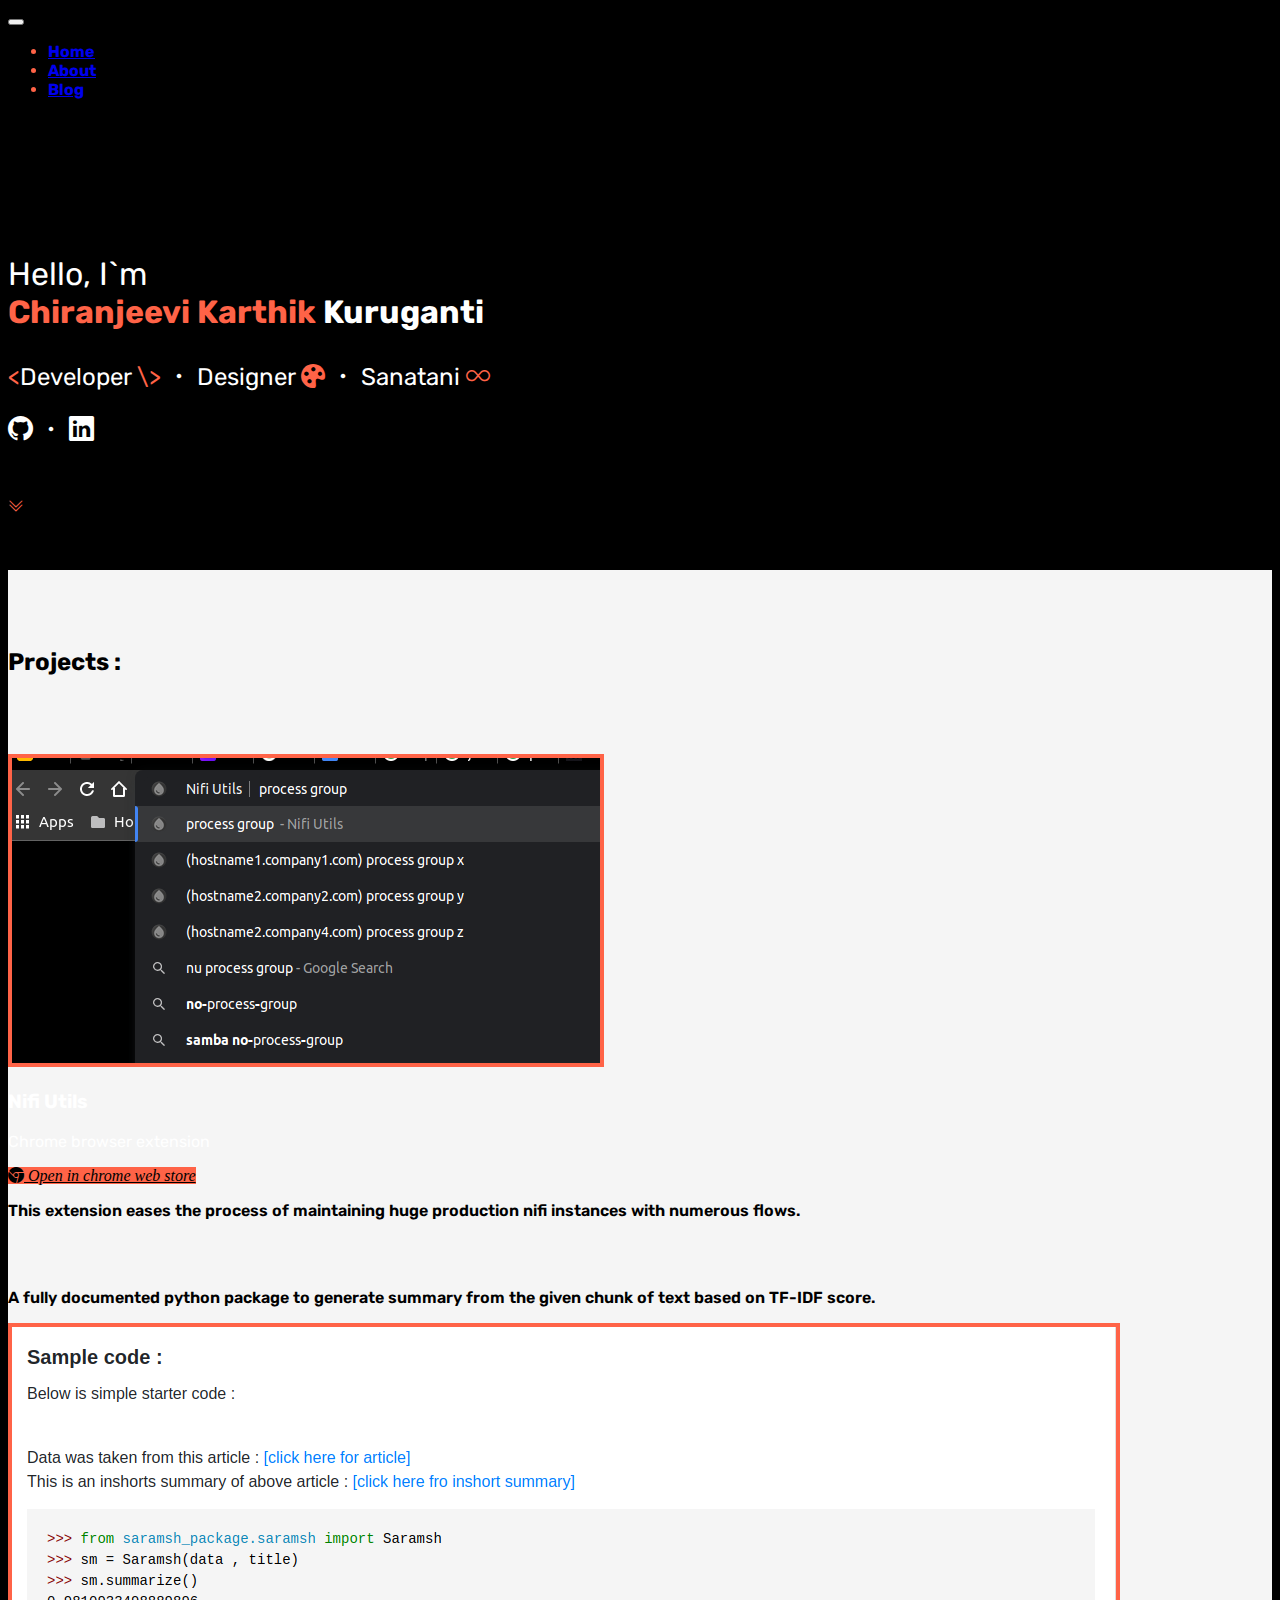
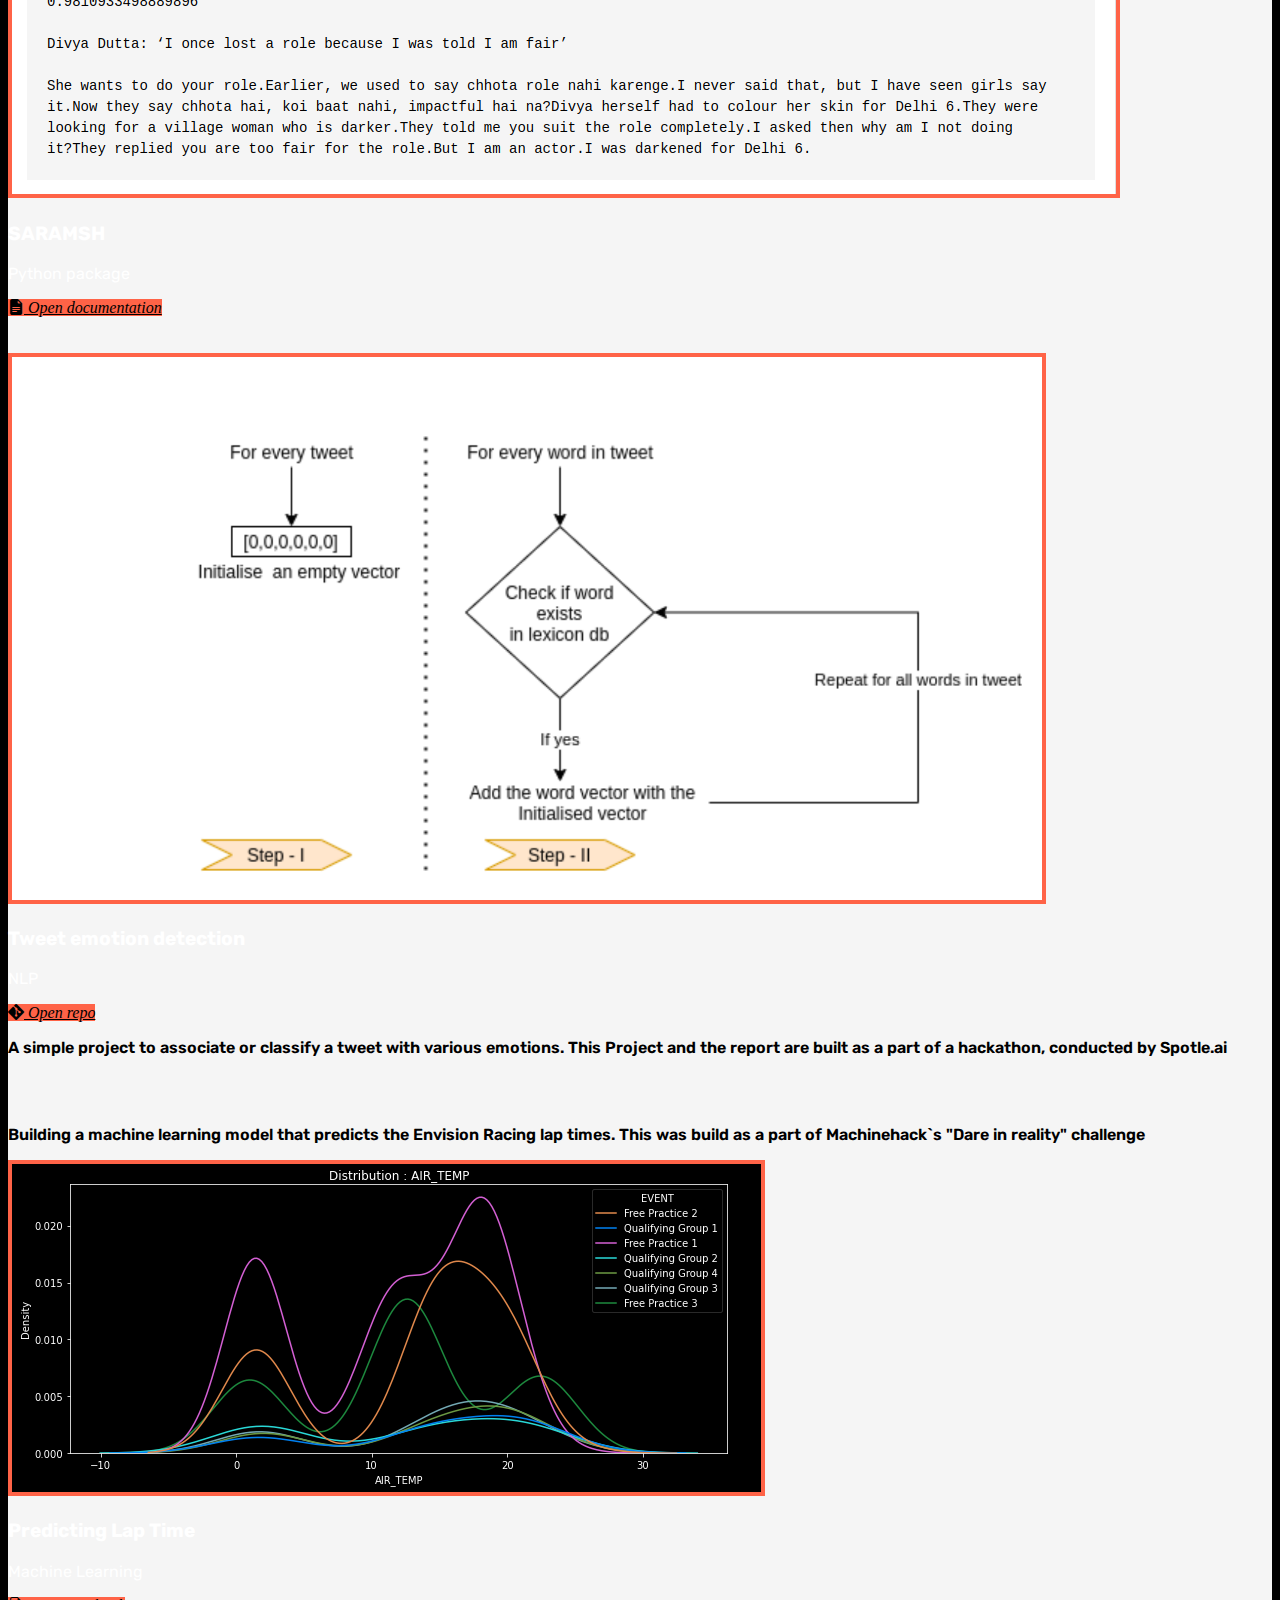
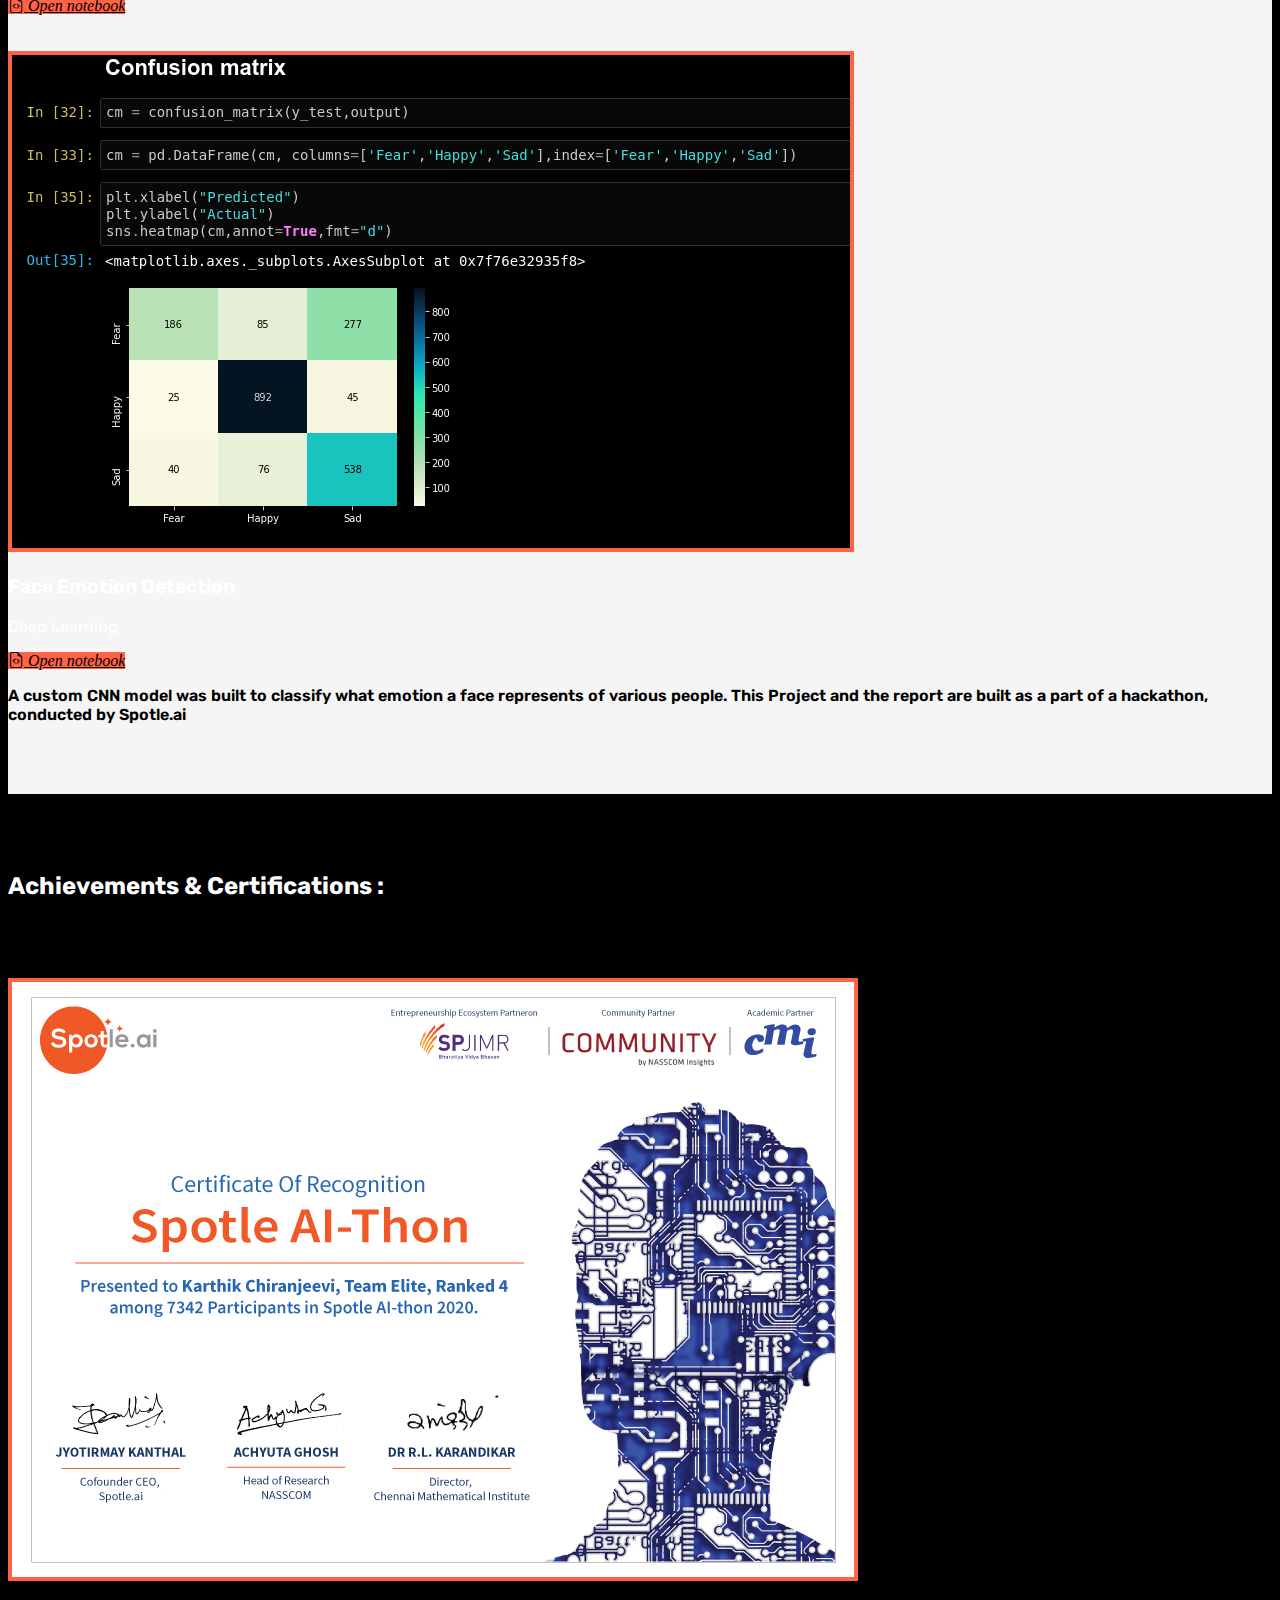
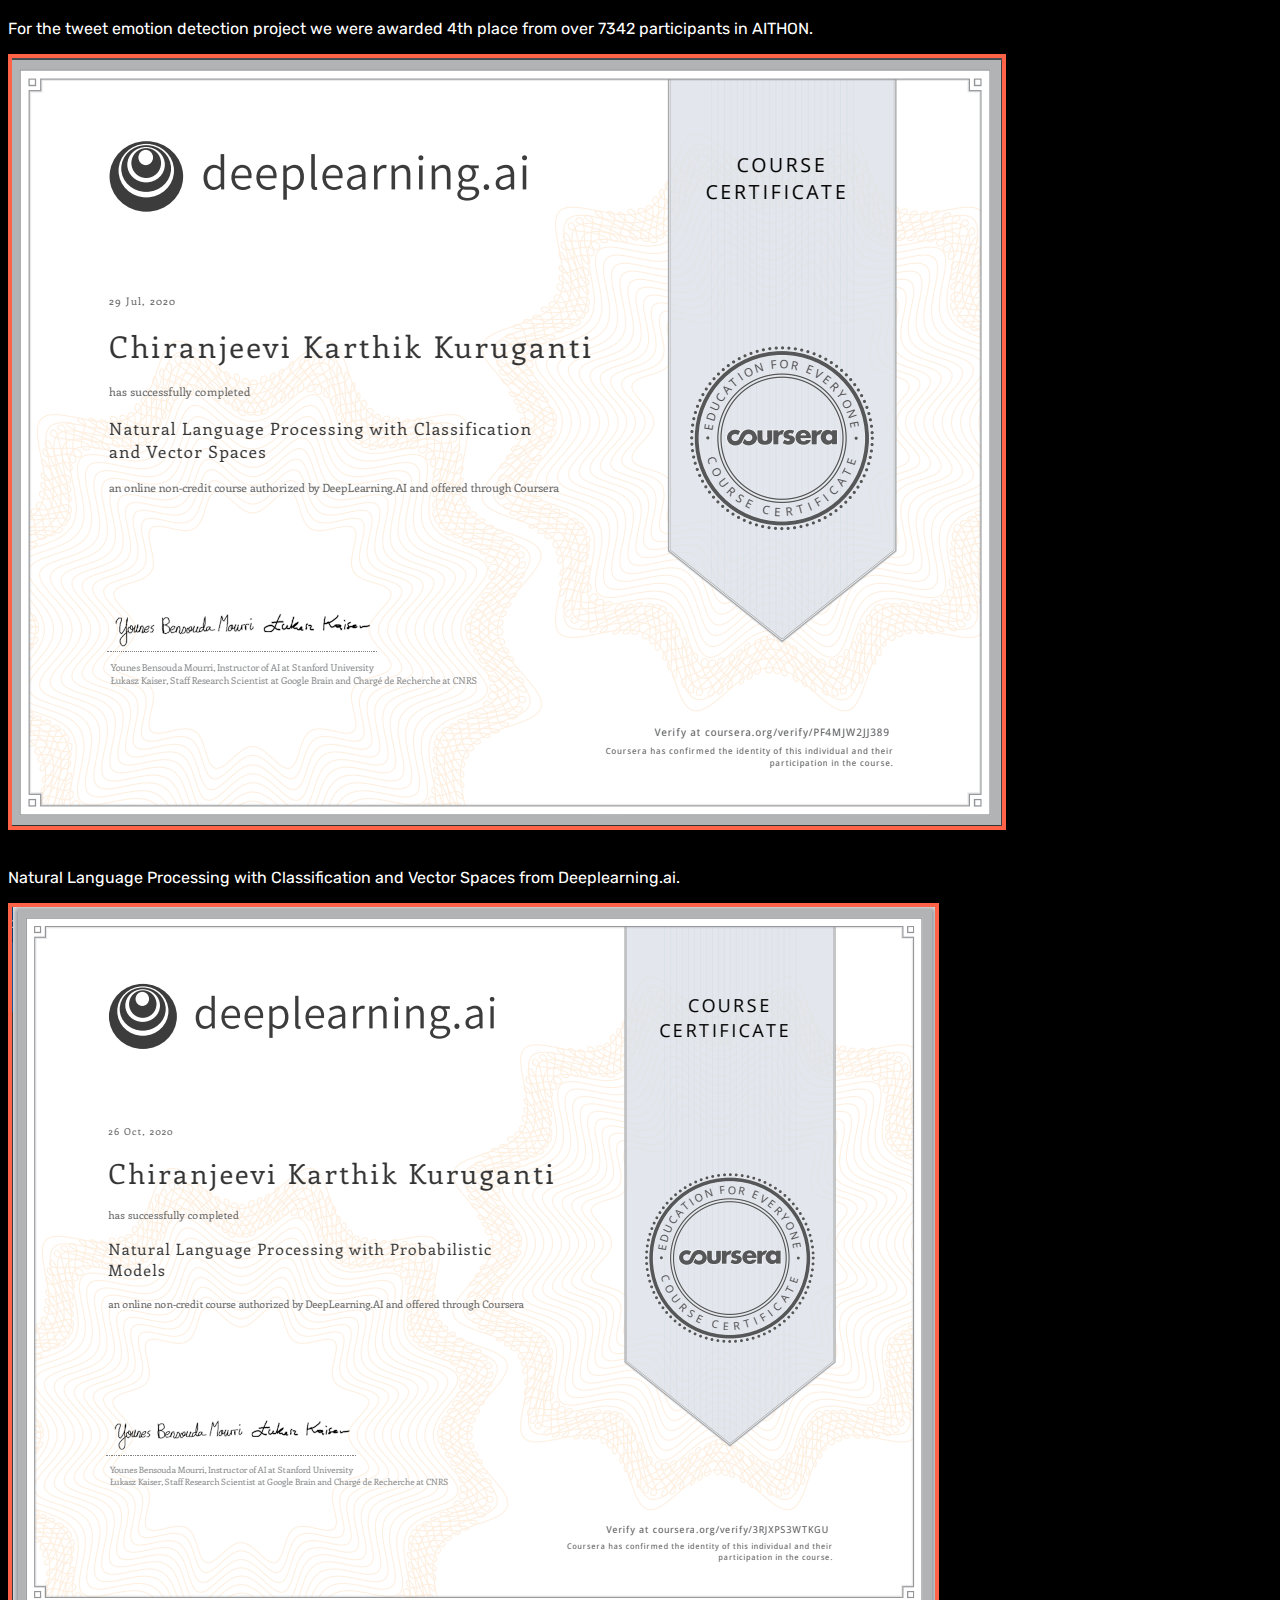
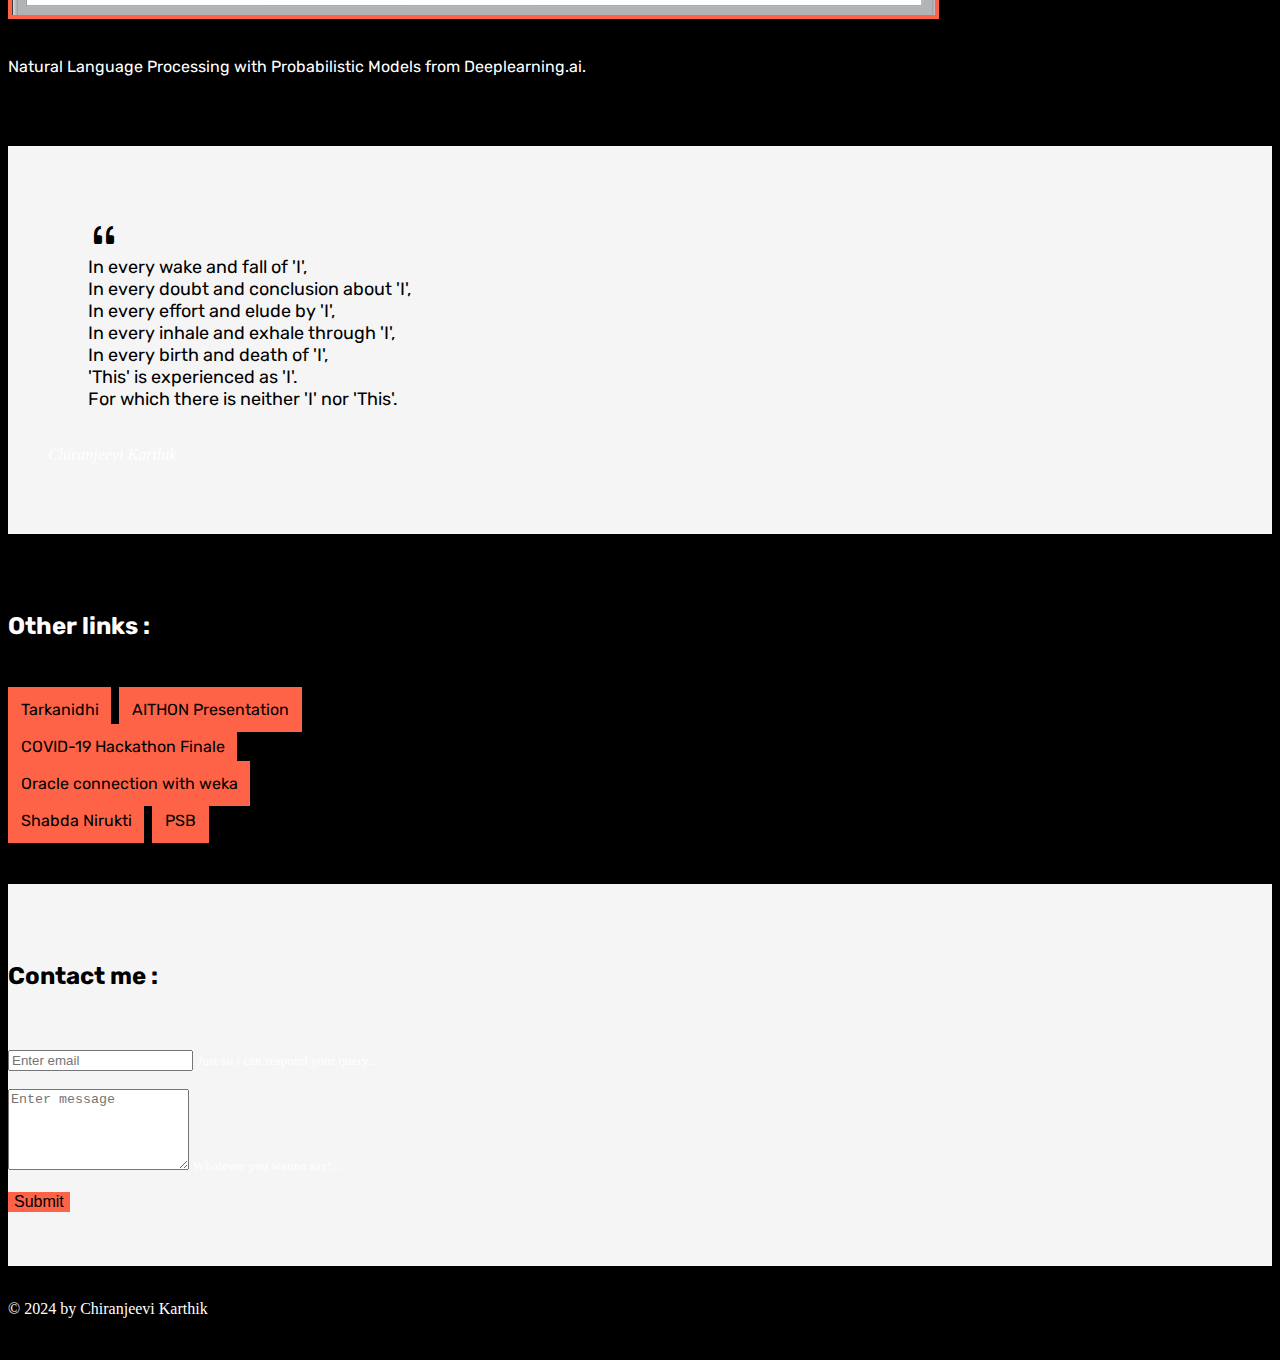
<file: index.html>
<!doctype html>
<html lang="en">

<head>
  <meta charset="utf-8">
  <meta name="viewport" content="width=device-width, initial-scale=1">
  <title>Chiranjeevi Karthik Kuruganti</title>
  <meta name="google-site-verification" content="oqpeRcMNJjJgX_uYEGrs0NIzjRFtG0NTeWE6uS9iTuQ" />
  <link rel="stylesheet" href="https://s.pageclip.co/v1/pageclip.css" media="screen">
  <link rel="preconnect" href="https://fonts.googleapis.com">
  <link rel="preconnect" href="https://fonts.gstatic.com" crossorigin>
  <link href="https://fonts.googleapis.com/css2?family=Rubik&display=swap" rel="stylesheet">
  <link href="https://cdn.jsdelivr.net/npm/bootstrap@5.2.3/dist/css/bootstrap.min.css" rel="stylesheet"
    integrity="sha384-rbsA2VBKQhggwzxH7pPCaAqO46MgnOM80zW1RWuH61DGLwZJEdK2Kadq2F9CUG65" crossorigin="anonymous">
  <link href="css/styles.css" rel="stylesheet">
  <link href="css/misc.css" rel="stylesheet">
  <link rel="icon" href="assets/favicon/favicon.ico">
  <meta name="description" content="Chiranjeevi Karthik`s Personal Website">
  <meta property="og:title" content="Chiranjeevi Karthik">
  <meta property="og:description" content="Chiranjeevi Karthik`s Personal Website">
  <meta property="og:url" content="https://chiranjeevikarthik.me/">
  <meta http-equiv="X-UA-Compatible" content="IE=edge">
  <link rel="stylesheet" href="https://cdn.jsdelivr.net/npm/bootstrap-icons@1.10.2/font/bootstrap-icons.css">
</head>

<body>
  <nav class="navbar navbar-expand-lg navbar-dark">
    <div class="container-fluid">
      <button class="navbar-toggler" type="button" data-bs-toggle="collapse" data-bs-target="#navbarSupportedContent"
        aria-controls="navbarSupportedContent" aria-expanded="false" aria-label="Toggle navigation">
        <span class="navbar-toggler-icon"></span>
      </button>
      <div class="collapse navbar-collapse" id="navbarSupportedContent">
        <ul class="navbar-nav mb-2 mb-lg-0 ms-auto">
          <li class="nav-item">
            <a class="nav-link active" aria-current="page" href="#"><b>Home</b></a>
          </li>
          <li class="nav-item">
            <a class="nav-link" href="about.html"><b>About</b></a>
          </li>
          <li class="nav-item">
            <a class="nav-link" href="https://blog.chiranjeevikarthik.me/"><b>Blog</b></a>
          </li>
        </ul>
        <!-- <form class="d-flex" role="search">
          <input class="form-control me-2" type="search" placeholder="Search" aria-label="Search">
          <button class="btn btn-primary" type="submit">Search</button>
        </form> -->
      </div>
    </div>
  </nav>
  <section>
    <br><br><br><br><br><br>
    <div class="container">
      <div class="p-4 mb-2 rounded-3">
        <div class="container-fluid">
          <div class="row gx-0">
            <div class="col text-center">
              <div>
                <p class="profile-greeting">Hello, I`m<br><b><span style="color:tomato;">Chiranjeevi Karthik</span>
                    Kuruganti</b></p>
                <p class="about-tags">
                  <span style="color:tomato;">&#60;</span>Developer <span style="color:tomato;">\&#62;</span> <i
                    class="bi bi-dot"></i>
                  Designer <i style="color: tomato;" class="bi bi-palette-fill"></i> <i class="bi bi-dot"></i>
                  Sanatani <i class="bi bi-infinity" style="color: tomato;"></i>
                </p>
                <div class="media-tags">
                  <a href="https://github.com/karthikchiru12" style="text-decoration:none; color:white;"><i
                      class="bi bi-github" style="font-size: 25px;"></i></a> <i class="bi bi-dot"></i>
                  <a href="https://in.linkedin.com/in/chiranjeevikarthik" style="text-decoration:none; color:white;"><i
                      style="font-size: 25px;" class="bi bi-linkedin"></i></a>
                </div>
                <br><br><br>
                <i class="bi bi-chevron-double-down bounce" id="scrollToProjects"></i>
              </div>
            </div>
          </div>
        </div>
      </div>
    </div>
    <br><br><br>
  </section>
  <section style="background-color:whitesmoke;">
    <br><br><br>
    <h3 class="section-title text-center" id="projects"><span style="color:black;">Projects :</span></h3>
    <br><br><br>
    <div class="container">
      <div class="row">
        <div class="col">
          <div class="card bg-dark">
            <img src="assets/images/projects/nifi_utils.png" class="card-img-top project-image img-fluid"
              alt="Nifi Utils chrome extension">
            <div class="card-body">
              <h3 class="card-title">Nifi Utils</h3>
              <p class="card-text">Chrome browser extension</p>
              <div class="text-center">
                <a href="https://chrome.google.com/webstore/detail/nifi-utils/mjhpeeoeindenlghamddpijpmpbnlemo"
                  class="btn btn-primary"><i class="bi bi-browser-chrome" style="color:black;"> Open in chrome
                    web store </i></a>
              </div>
            </div>
          </div>
        </div>
        <div class="col my-auto">
          <p class="project-text">This extension eases the process of maintaining huge production nifi instances with
            numerous flows.</p>
        </div>
      </div>
      <br><br>
      <div class="row">
        <div class="col my-auto">
          <p class="project-text">A fully documented python package to generate summary from the given chunk of text
            based on TF-IDF score.</p>
        </div>
        <div class="col">
          <div class="card bg-dark">
            <img src="assets/images/projects/saramsh.png" class="card-img-top project-image img-fluid" alt="saramsh">
            <div class="card-body">
              <h3 class="card-title">SARAMSH</h3>
              <p class="card-text">Python package</p>
              <div class="text-center">
                <a href="https://chiranjeevikarthik.me/SARAMSH/home" class="btn btn-primary"><i
                    class="bi bi-file-earmark-text-fill" style="color:black;"> Open
                    documentation </i></a>
              </div>
            </div>
          </div>
        </div>
      </div>
      <br><br>
      <div class="row">
        <div class="col">
          <div class="card bg-dark">
            <img src="assets/images/projects/tweet_emotion_detection.png" class="card-img-top project-image img-fluid"
              alt="tweet emotion detection">
            <div class="card-body">
              <h3 class="card-title">Tweet emotion detection</h3>
              <p class="card-text">NLP</p>
              <div class="text-center">
                <a href="https://github.com/karthikchiru12/Tweet-Emotion-Detection" class="btn btn-primary"><i
                    class="bi bi-git" style="color:black;"> Open repo </i></a>
              </div>
            </div>
          </div>
        </div>
        <div class="col my-auto">
          <p class="project-text">A simple project to associate or classify a tweet with various emotions. This Project
            and the report are built as a part of a hackathon, conducted by Spotle.ai</p>
        </div>
      </div>
      <br><br>
      <div class="row">
        <div class="col my-auto">
          <p class="project-text">Building a machine learning model that predicts the Envision Racing lap times. This
            was build as a part of Machinehack`s "Dare in reality" challenge</p>
        </div>
        <div class="col">
          <div class="card bg-dark">
            <img src="assets/images/projects/predicting_lap_time.png" class="card-img-top project-image img-fluid"
              alt="predicting lap time">
            <div class="card-body">
              <h3 class="card-title">Predicting Lap Time</h3>
              <p class="card-text">Machine Learning</p>
              <div class="text-center">
                <a href="https://chiranjeevikarthik.me/Predicting-Lap-Time/" class="btn btn-primary"><i
                    class="bi bi-file-earmark-code" style="color:black;"> Open
                    notebook </i></a>
              </div>
            </div>
          </div>
        </div>
      </div>
      <br><br>
      <div class="row">
        <div class="col">
          <div class="card bg-dark">
            <img src="assets/images/projects/face_emotion_recognition.png" class="card-img-top project-image img-fluid"
              alt="face emotion detection">
            <div class="card-body">
              <h3 class="card-title">Face Emotion Detection</h3>
              <p class="card-text">Deep Learning</p>
              <div class="text-center">
                <a href="https://chiranjeevikarthik.me/Face_Emotion_Recognition_AITHON2020/index"
                  class="btn btn-primary"><i class="bi bi-file-earmark-code" style="color:black;"> Open
                    notebook </i></a>
              </div>
            </div>
          </div>
        </div>
        <div class="col my-auto">
          <p class="project-text">A custom CNN model was built to classify what emotion a face represents of various
            people. This Project and the report are built as a part of a hackathon, conducted by Spotle.ai</p>
        </div>
      </div>
    </div>
    <br><br><br>
  </section>
  <section>
    <br><br><br>
    <h3 class="section-title text-center">Achievements & Certifications :</h3>
    <br><br><br>
    <div class="container">
      <div class="row">
        <div class="col">
          <img src="assets/images/certifications/aithon.jpg" class="card-img-top project-image img-fluid"
            alt="tweet emotion detection">
          <div class="card-body">
            <br>
            <p class="card-text">For the tweet emotion detection project we were awarded 4th place from over 7342
              participants in AITHON.</p>
          </div>
        </div>
        <div class="col">
          <img src="assets/images/certifications/nlpc1.png" class="card-img-top project-image img-fluid"
            alt="tweet emotion detection">
          <div class="card-body">
            <br>
            <p class="card-text">Natural Language Processing with Classification and Vector Spaces from Deeplearning.ai.
            </p>
          </div>
        </div>
        <div class="col">
          <img src="assets/images/certifications/nlpc2.png" class="card-img-top project-image img-fluid"
            alt="tweet emotion detection">
          <div class="card-body">
            <br>
            <p class="card-text">Natural Language Processing with Probabilistic Models from Deeplearning.ai.</p>
          </div>
        </div>
      </div>
    </div>
    <br><br><br>
  </section>
  <section style="background-color:whitesmoke;">
    <br><br><br>
    <figure class="text-center">
      <blockquote class="blockquote">
        <p><i style="font-size: xx-large;" class="bi bi-quote"></i><br>In every wake and fall of 'I',<br>In every doubt
          and conclusion about 'I',<br>In every effort and elude by 'I',<br>In every inhale and exhale through
          'I',<br>In every birth and death of 'I',<br>'This' is experienced as 'I'.<br>For which there is neither 'I'
          nor 'This'.</p>
      </blockquote>
      <br>
      <figcaption class="blockquote-footer">
        <cite title="Source Title">Chiranjeevi Karthik</cite>
      </figcaption>
    </figure>
    <br><br><br>
  </section>
  <section>
    <br><br><br>
    <h3 class="section-title text-center">Other links :</h3>
    <br><br>
    <div class="container text-center">
      <span class="badge"><a href="https://chiranjeevikarthik.me/Tarkam"
          style="text-decoration:none; color: black;">Tarkanidhi</a></span>&nbsp;&nbsp;<span class="badge"><a
          href="https://chiranjeevikarthik.me/AITHON/index" style="text-decoration:none; color: black;">AITHON
          Presentation</a></span><br><br><span class="badge"><a href="https://youtu.be/bdiCDCLqTcw"
          style="text-decoration:none; color: black;">COVID-19 Hackathon Finale</a></span><br><br><span class="badge"><a
          href="https://dev.to/karthikchiru12/how-to-connect-oracle-10g-express-edition-with-weka-tool-2ipp"
          style="text-decoration:none; color: black;">Oracle connection with weka</a></span><br><br><span class="badge">
        <a href="https://shabdanirukti.in/"
          style="text-decoration:none; color: black;">Shabda Nirukti</a></span>&nbsp;&nbsp;<span class="badge"><a href="https://psblog.chiranjeevikarthik.me/"
          style="text-decoration:none; color: black;">PSB</a></span>
    </div>
    <br><br><br>
  </section>
  <section style="background-color: whitesmoke;">
    <br><br><br>
    <h3 class="section-title text-center"><span style="color:black;">Contact me :</span></h3>
    <br><br>
    <div class="container">
      <form action="https://send.pageclip.co/bIAmozQbd1FxEWv9IEnw9vUCY50cyuy7/contact-me" class="pageclip-form"
        method="post">
        <div class="form-group">
          <input type="email" class="form-control" id="Email" aria-describedby="email" placeholder="Enter email"
            name="email" required="">
          <small id="email" class="form-text txt-black">Just so i can respond your query...</small>
        </div><br>
        <div class="form-group">
          <textarea type="text" class="form-control" id="Message" aria-describedby="message" placeholder="Enter message"
            rows="5" name="message" required=""></textarea>
          <small id="message" class="form-text txt-black">Whatever you wanna say!...</small>
        </div>
        <br>
        <button type="submit" class="btn btn-primary pageclip-form__submit">Submit</button>
      </form>
    </div>
    <br><br><br>
  </section>
  <footer>
    <br>
    <div class="container text-center">
      <p>© 2024 by Chiranjeevi Karthik</p>
    </div>
    <br>
  </footer>
  <script src="https://cdn.jsdelivr.net/npm/bootstrap@5.2.3/dist/js/bootstrap.bundle.min.js"
    integrity="sha384-kenU1KFdBIe4zVF0s0G1M5b4hcpxyD9F7jL+jjXkk+Q2h455rYXK/7HAuoJl+0I4"
    crossorigin="anonymous"></script>
  <script src="js/misc.js"></script>
</body>

</html>
</file>
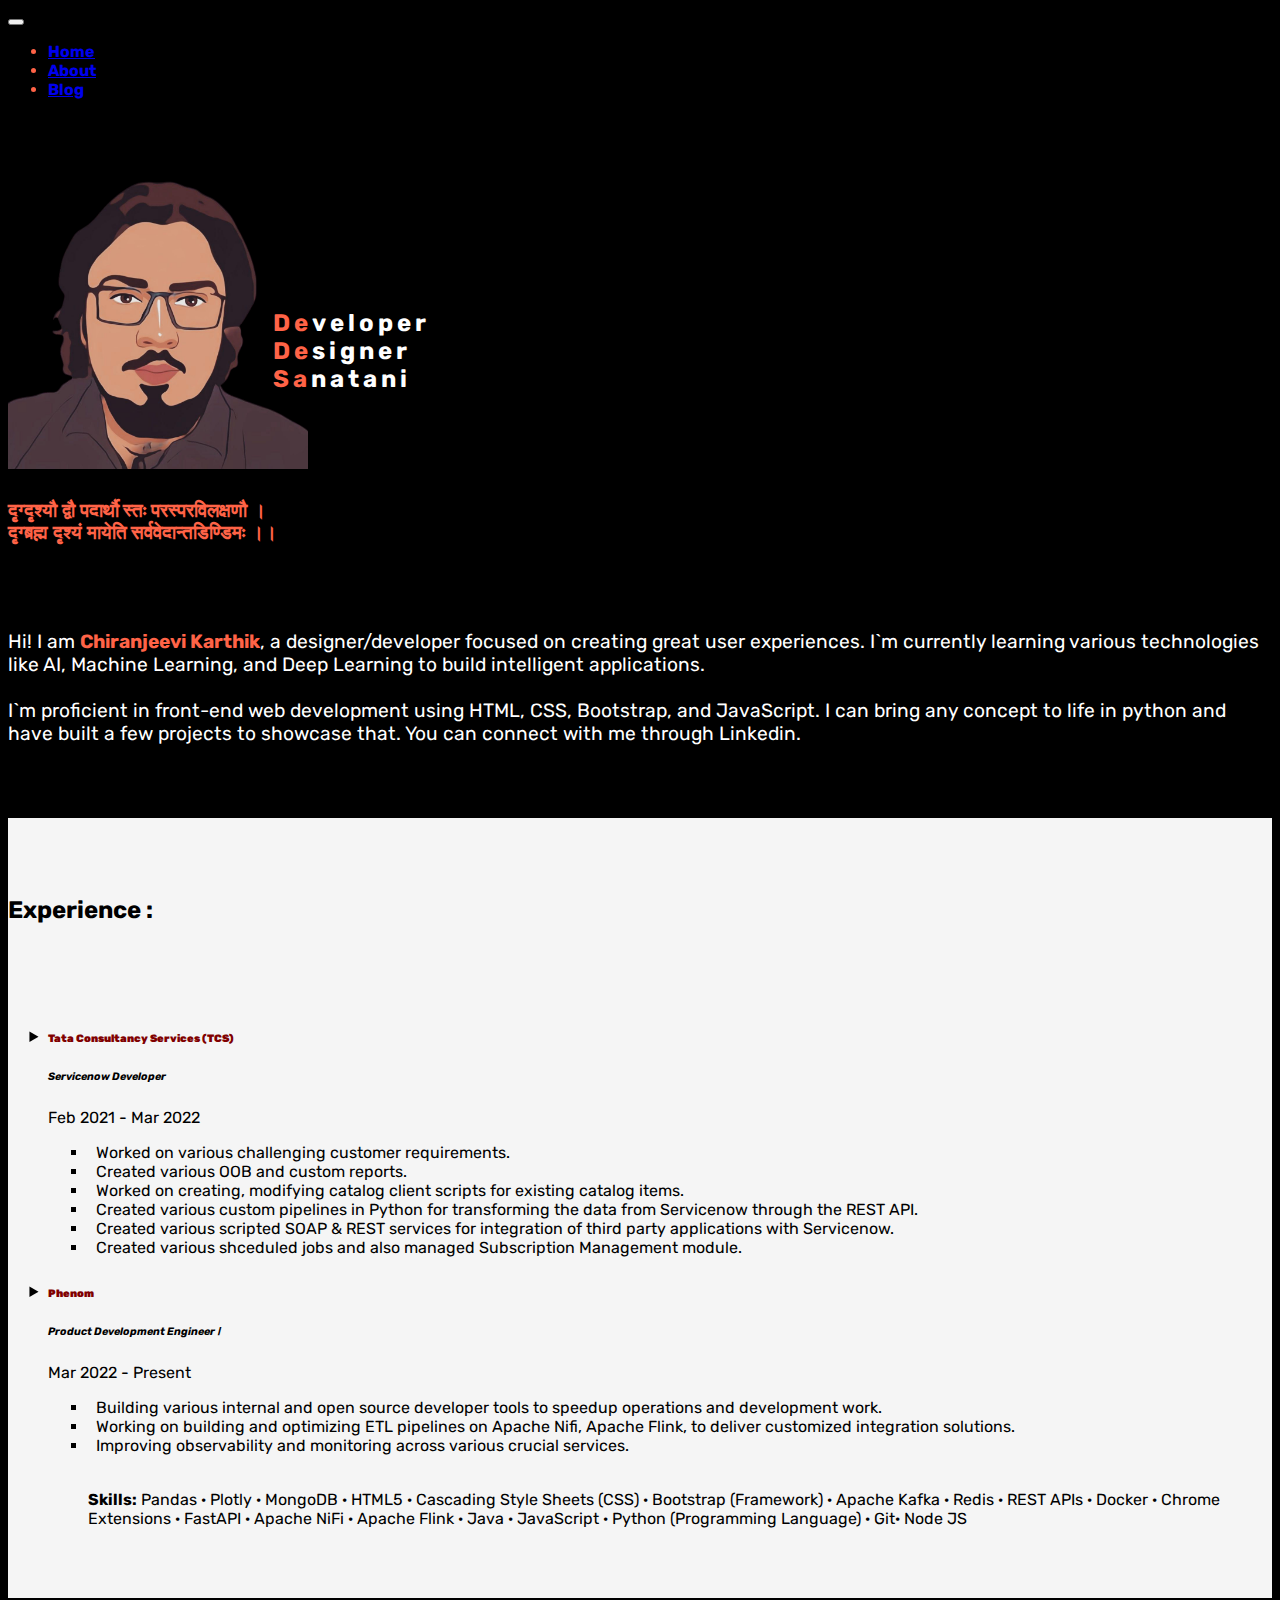
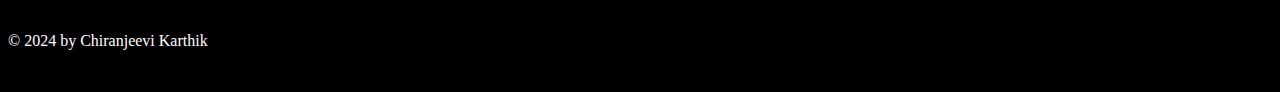
<file: about.html>
<!doctype html>
<html lang="en">

<head>
    <meta charset="utf-8">
    <meta name="viewport" content="width=device-width, initial-scale=1">
    <title>About</title>
    <meta http-equiv="X-UA-Compatible" content="IE=edge">
    <link rel="preconnect" href="https://fonts.googleapis.com">
    <link rel="preconnect" href="https://fonts.gstatic.com" crossorigin>
    <link href="https://fonts.googleapis.com/css2?family=Rubik&display=swap" rel="stylesheet">
    <link href="https://cdn.jsdelivr.net/npm/bootstrap@5.2.3/dist/css/bootstrap.min.css" rel="stylesheet"
        integrity="sha384-rbsA2VBKQhggwzxH7pPCaAqO46MgnOM80zW1RWuH61DGLwZJEdK2Kadq2F9CUG65" crossorigin="anonymous">
    <link href="css/styles.css" rel="stylesheet">
    <link href="css/misc.css" rel="stylesheet">
    <link rel="icon" href="assets/favicon/favicon.ico">
    <link rel="stylesheet" href="https://cdn.jsdelivr.net/npm/bootstrap-icons@1.10.2/font/bootstrap-icons.css">
</head>

<body>
    <nav class="navbar navbar-expand-lg navbar-dark">
        <div class="container-fluid">
            <button class="navbar-toggler" type="button" data-bs-toggle="collapse"
                data-bs-target="#navbarSupportedContent" aria-controls="navbarSupportedContent" aria-expanded="false"
                aria-label="Toggle navigation">
                <span class="navbar-toggler-icon"></span>
            </button>
            <div class="collapse navbar-collapse" id="navbarSupportedContent">
                <ul class="navbar-nav mb-2 mb-lg-0 ms-auto">
                    <li class="nav-item">
                        <a class="nav-link" href="index.html"><b>Home</b></a>
                    </li>
                    <li class="nav-item">
                        <a class="nav-link active" aria-current="page" href="#"><b>About</b></a>
                    </li>

                    <li class="nav-item">
                        <a class="nav-link" href="https://blog.chiranjeevikarthik.me/"><b>Blog</b></a>
                    </li>
                </ul>
                <!-- <form class="d-flex" role="search">
          <input class="form-control me-2" type="search" placeholder="Search" aria-label="Search">
          <button class="btn btn-primary" type="submit">Search</button>
        </form> -->
            </div>
        </div>
    </nav>
    <section>
        <br><br><br>
        <div class="container">
            <div class="row">
                <div class="col-sm">
                    <div class="about-img">
                        <img class="img-fluid border about-img" src="assets/profile/karthik.png" />
                        <h2 class="h2 about-heading"><span style="color:tomato;">De</span>veloper<br><span
                                style="color:tomato;">De</span>signer<br><span style="color:tomato;">Sa</span>natani
                        </h2>
                    </div>
                    <br>
                    <div class="container">
                        <h1 class="tagquote"><span style="color:tomato;">दृग्दृश्यौ द्वौ पदार्थौ स्तः परस्परविलक्षणौ
                                ।<br>
                                दृग्ब्रह्म दृश्यं मायेति सर्ववेदान्तडिण्डिमः ।।
                    </div>
                    <br><br><br>
                </div>

                <div class="col-sm">
                    <div class="container">
                        <div>
                            <p class="p text-justify about-me">
                                Hi! I am <span style="color: tomato;"><b>Chiranjeevi Karthik</b></span>, a
                                designer/developer focused on creating great user
                                experiences. I`m currently learning various technologies like AI, Machine Learning, and
                                Deep Learning to build intelligent applications.
                                <br><br>
                                I`m proficient in front-end web development using HTML, CSS, Bootstrap, and JavaScript.
                                I can bring any concept to life in python and have built a few projects to showcase
                                that. You can connect with me through Linkedin.
                            </p>
                        </div>
                    </div>
                </div>

            </div>
        </div>
        <br><br><br>
    </section>
    <section style="background-color:whitesmoke;">
        <br><br><br>
        <h3 class="section-title text-center"><span style="color:black;">Experience :</span></h3>
        <br><br><br>
        <div class="container work-experience">
            <div>
                <ul style="list-style-type:disclosure-closed">
                    <li>
                        <h6 style="color: maroon;"><b>Tata Consultancy Services (TCS)</b></h6>
                        <h6><i>Servicenow Developer</i></h6>
                        <p>Feb 2021 - Mar 2022</p>
                        <ul style="list-style-type: square;" class="work-experience-text">
                            <li>&nbsp;&nbsp;Worked on various challenging customer requirements.</li>
                            <li>&nbsp;&nbsp;Created various OOB and custom reports.</li>
                            <li>&nbsp;&nbsp;Worked on creating, modifying catalog client scripts for existing catalog
                                items.</li>
                            <li>&nbsp;&nbsp;Created various custom pipelines in Python for transforming the data from
                                Servicenow through the REST API.</li>
                            <li>&nbsp;&nbsp;Created various scripted SOAP & REST services for integration of third party
                                applications with Servicenow.</li>
                            <li>&nbsp;&nbsp;Created various shceduled jobs and also managed Subscription Management
                                module.</li>
                        </ul>
                    </li>
                </ul>
            </div>
            <div>
                <ul style="list-style-type:disclosure-closed">
                    <li>
                        <h6 style="color: maroon;"><b>Phenom</b></h6>
                        <h6><i>Product Development Engineer &#8544;</i></h6>
                        <p>Mar 2022 - Present</p>
                        <ul class="work-experience-text" style="list-style-type: square;">
                            <li>&nbsp;&nbsp;Building various internal and open source developer tools to speedup operations and development work.
                            </li>
                            <li>&nbsp;&nbsp;Working on building and optimizing ETL pipelines on Apache Nifi, Apache Flink, to deliver customized integration solutions.
                            </li>
                            <li>&nbsp;&nbsp;Improving observability and monitoring across various crucial services.</li><br>
                            <p><b>Skills:</b> Pandas · Plotly · MongoDB · HTML5 · Cascading Style Sheets (CSS) · Bootstrap (Framework) · Apache Kafka · Redis · REST APIs · Docker · Chrome Extensions · FastAPI · Apache NiFi · Apache Flink · Java · JavaScript · Python (Programming Language) · Git· Node JS</p>
                        </ul>
                    </li>
                </ul>
            </div>
        </div>
        <br><br><br>
    </section>




    <footer>
        <br>
        <div class="container text-center">
            <p>© 2024 by Chiranjeevi Karthik</p>
        </div>
        <br>
    </footer>
    <script src="https://cdn.jsdelivr.net/npm/bootstrap@5.2.3/dist/js/bootstrap.bundle.min.js"
        integrity="sha384-kenU1KFdBIe4zVF0s0G1M5b4hcpxyD9F7jL+jjXkk+Q2h455rYXK/7HAuoJl+0I4"
        crossorigin="anonymous"></script>
</body>

</html>
</file>
<file: css/styles.css>
html {
    scroll-behavior: smooth;
}

body {
    background-color: black;
    color: white;
}

.profile-greeting {
    color: white;
    font-size: xx-large;
    font-family: 'Rubik', sans-serif;
    animation: profileGreetingAnimation 1s;
}

.about-tags {
    color: white;
    font-family: 'Rubik', sans-serif;
    font-size: x-large;
    animation: aboutTagsAnimation 1.2s;
}

.media-tags {
    color: white;
    font-family: 'Rubik', sans-serif;
    font-size: x-large;
    animation: mediaTagsAnimation 1.4s;
}

.bounce {
    color: tomato;
}

.project-image {
    border: 4px solid tomato;
}

.btn-primary {
    background-color: tomato;
    border: 0;
    font-weight: 500;
    font-size: medium;
    color: black;
}

.btn-primary:hover {
    background-color: coral;
}

.card-text {
    font-family: 'Rubik', sans-serif;
    font-size: medium;
}

.card-title {
    font-family: 'Rubik', sans-serif;
    font-size: larger;
    font-weight: bolder;
}

.section-title {
    font-family: 'Rubik', sans-serif;
    font-size: x-large;
    font-weight: bolder;
}

.project-text {
    font-family: 'Rubik', sans-serif;
    font-size: large;
    font-weight: 600;
    color: black;
}

.blockquote {
    color: black;
    font-size: large;
    font-family: 'Rubik', sans-serif;
}

.badge {
    color: black;
    background-color: tomato;
    padding: 1%;
    font-size: medium;
    font-family: 'Rubik', sans-serif;
}

.badge:hover {
    background-color: coral;
}

.navbar-nav {
    color: tomato;
    font-size: medium;
    font-family: 'Rubik', sans-serif;
}

.about-img {
    position: relative;
    width: 100%;
}

.about-heading {
    font-size: x-large;
    position: absolute;
    top: 120px;
    left: 265px;
    width: 100%;
    letter-spacing: 4px;
    font-family: 'Rubik', sans-serif;

}

.about-img {
    width: 300px;
    height: 300px;
    animation: slideRightOnLoad 1s;
    transition: 1s;
}

.about-img:hover {
    border-radius: 40px;
    transition: 1s;
    background-color: wheat;
}

.about-me {
    font-size: larger;
    color: white;
    font-family: 'Rubik', sans-serif;
}

.tagquote {
    font-size: x-large;
    font-weight: bolder;
}

.work-experience {
    color: black;
    font-family: 'Rubik', sans-serif;
    font-size: medium;
}

.work-experience-text {
    font-size: medium;
}

#scrollToProjects {
    cursor: pointer;
}

@keyframes slideRightOnLoad {
    0% {
        transform: translateX(-100%);
    }

    100% {
        transform: translateX(0);
    }
}

@keyframes mediaTagsAnimation {
    0% {
        transform: translateX(-100%);
    }

    100% {
        transform: translateX(0);
    }
}

@keyframes profileGreetingAnimation {
    0% {
        transform: translateY(-100%);
    }

    100% {
        transform: translateY(0);
    }
}

@keyframes aboutTagsAnimation {
    0% {
        transform: translateX(-100%);
    }

    100% {
        transform: translateX(0);
    }
}

@media (max-width: 575.98px) {
    .about-tags {
        font-size: medium;
    }

    .btn-primary {
        font-size: small;
    }

    .section-title {
        font-size: larger;
    }

    .card-title {
        font-size: medium;
    }

    .card-text {
        font-size: small;
    }

    .project-text {
        font-size: small;
    }

    .about-img {
        width: 150px;
        height: 150px;
    }

    .about-heading {
        font-size: small;
        top: 50px;
        left: 126px;
    }

    .tagquote {
        font-size: medium;
    }

    .about-me {
        font-size: medium;
    }

    .work-experience-text {
        font-size: small;
    }
}


@media (min-width: 576px) and (max-width: 767.98px) {
    .about-tags {
        font-size: medium;
    }

    .btn-primary {
        font-size: small;
    }

    .section-title {
        font-size: larger;
    }

    .card-title {
        font-size: medium;
    }

    .card-text {
        font-size: small;
    }

    .project-text {
        font-size: small;
    }

    .about-img {
        width: 150px;
        height: 150px;
    }

    .about-heading {
        font-size: small;
        top: 50px;
        left: 126px;
    }

    .tagquote {
        font-size: medium;
    }

    .about-me {
        font-size: medium;
    }
    .work-experience-text {
        font-size: small;
    }
}

@media (min-width: 768px) and (max-width: 991.98px) {
    .about-tags {
        font-size: large;
    }

    .btn-primary {
        font-size: medium;
    }

    .section-title {
        font-size: larger;
    }

    .card-title {
        font-size: large;
    }

    .card-text {
        font-size: medium;
    }

    .project-text {
        font-size: medium;
    }

    .about-img {
        width: 150px;
        height: 150px;
    }

    .about-heading {
        font-size: small;
        top: 50px;
        left: 126px;
    }

    .tagquote {
        font-size: medium;
    }

    .about-me {
        font-size: medium;
    }
    .work-experience-text {
        font-size: small;
    }
}


@media (min-width: 992px) and (max-width: 1199.98px) {
    .about-tags {
        font-size: larger;
    }

    .btn-primary {
        font-size: medium;
    }

    .section-title {
        font-size: x-large;
    }

    .card-title {
        font-size: larger;
    }

    .card-text {
        font-size: medium;
    }

    .project-text {
        font-size: medium;
    }

    .tagquote {
        font-size: large;
    }
}


@media (min-width: 1200px) {
    .about-tags {
        font-size: x-large;
    }

    .btn-primary {
        font-size: medium;
    }

    .section-title {
        font-size: x-large;
    }

    .card-title {
        font-size: larger;
    }

    .card-text {
        font-size: medium;
    }

    .project-text {
        font-size: medium;
    }

    .tagquote {
        font-size: larger;
    }
}
</file>
<file: css/misc.css>
/*custom scrollbar
/* width */
::-webkit-scrollbar {
    width: 6px;
}

/* Track */
::-webkit-scrollbar-track {
    background: black;
}

/* Handle */
::-webkit-scrollbar-thumb {
    background: tomato;
}

/* Handle on hover */
::-webkit-scrollbar-thumb:hover {
    background: white;
}

/*custom scrollbar
</file>
